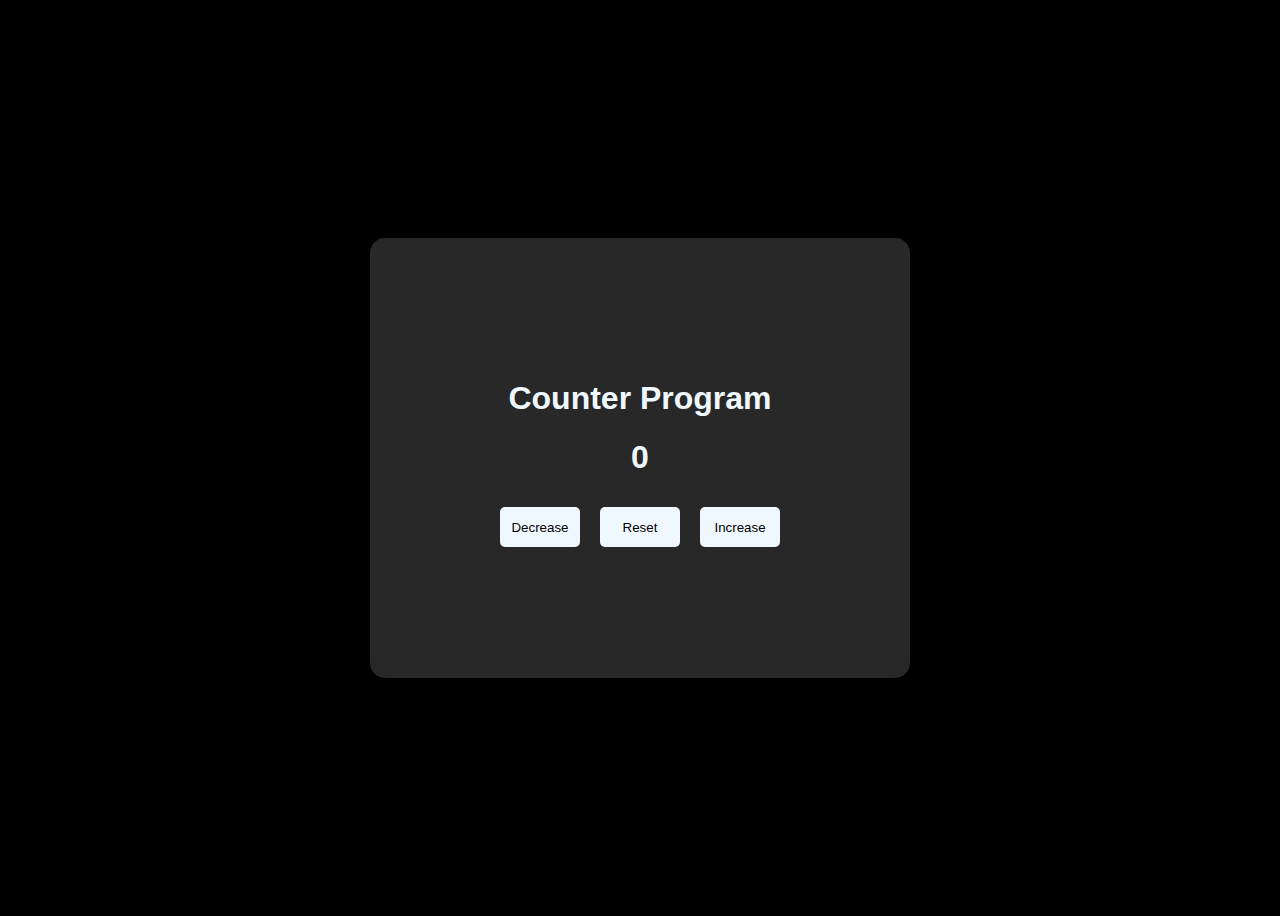
<file: counter-program/index.html>
<!DOCTYPE html>
<html lang="en">
<head>
    <meta charset="UTF-8">
    <title>Counter Program</title>
    <link rel="stylesheet" href="style.css">
    <meta name="viewport" content="width=device-width, initial-scale=1.0">
    <script src="script.js" defer></script>
</head>
<body>
    <div class="parent">

        <div class="child">
            <h1>Counter Program</h1>
            <h1 id="counter"></h1>

            <div class="Btn">
                <button id="decreaseBtn">Decrease</button>
                <button id="resetBtn">Reset</button>
                <button id="increaseBtn">Increase</button>
            </div>
        </div>


    </div>
</body>
</html>
</file>
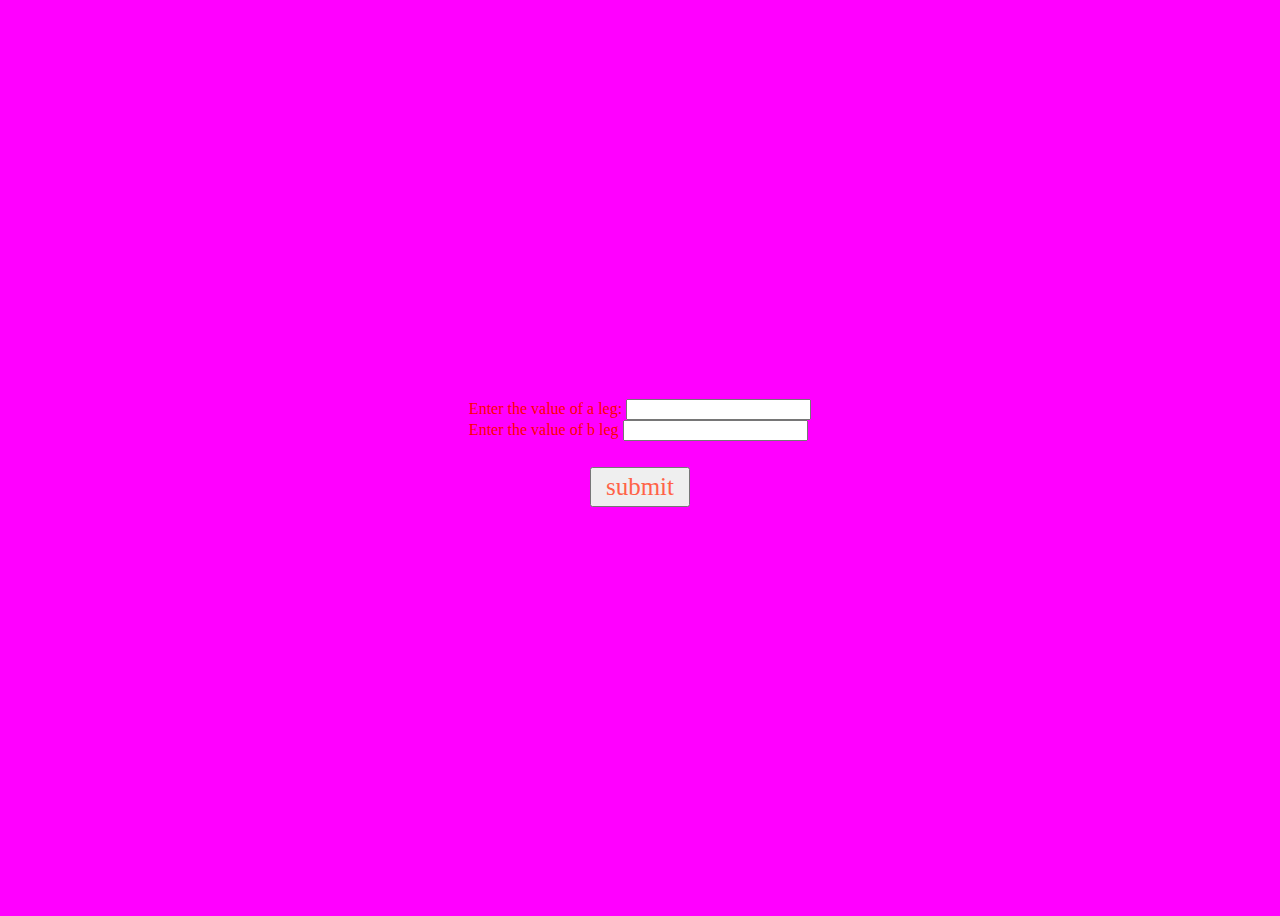
<file: right-triangle-hypotenuse/index.html>
<!doctype html>
<html lang="en">
<head>
    <meta charset="UTF-8">
    <meta name="viewport"
          content="width=device-width, user-scalable=no, initial-scale=1.0, maximum-scale=1.0, minimum-scale=1.0">
    <meta http-equiv="X-UA-Compatible" content="ie=edge">
    <link rel="stylesheet" href="style.css">
    <script src="script.js" defer></script>
    <title>Right Triangle Hypotenuse</title>
</head>
<body>
    <div class="main">
        <label>Enter the value of a leg:</label>
        <input type="number" id="aLeg"><br>
        <label>Enter the value of b leg</label>
        <input type="number" id="bLeg">
        <br>
        <p id="placeholder"></p>
        <div class="submitBtn"><button type="button" id="submitBtn">submit</button></div>
    </div>



</body>

</html>
</file>
<file: counter-program/style.css>
body {
    min-height: 100vh;
    background-color: black;
    display: flex;
    justify-content: center;
    align-items: center;


}

.parent {
    height: 400px;
    width: 500px;
    background-color: #282828;
    padding: 20px;
    display: flex;
    align-items: center;
    justify-content: center;
    border-radius: 15px;

}
.child {

}

h1 {
    text-align: center;
    color: aliceblue;
    font-family: Arial, serif;
}
.Btn {
    display: flex;
    justify-content: center;
    align-items: center;

}
.Btn button {
    border: none;
    margin: 10px;
    width: 80px;
    height: 40px;
    background-color: aliceblue;
    border-radius: 5px;
    transition: 80ms;
    font-family: Arial, serif;
}

.Btn button:hover {
    cursor: pointer;
    opacity: 75%;
}

.Btn button:active {
    opacity: 50%;
}
</file>
<file: right-triangle-hypotenuse/style.css>
body {
    min-height: 100vh;
    display: flex;
    justify-content: center;
    align-items: center;
    background-color: magenta;
}

.submitBtn {
    width: 50%;
    margin: auto;
    padding: 10px;

    justify-content: center;
    align-items: center;
    display: flex;

}

button {
    width: 100px;
    height: 40px;
    color: tomato;
    font-family: "Comic Sans MS", serif;
    font-size: 25px;
}

.main {
    font-family: "Comic Sans MS", serif;
    color: red;
}
</file>
